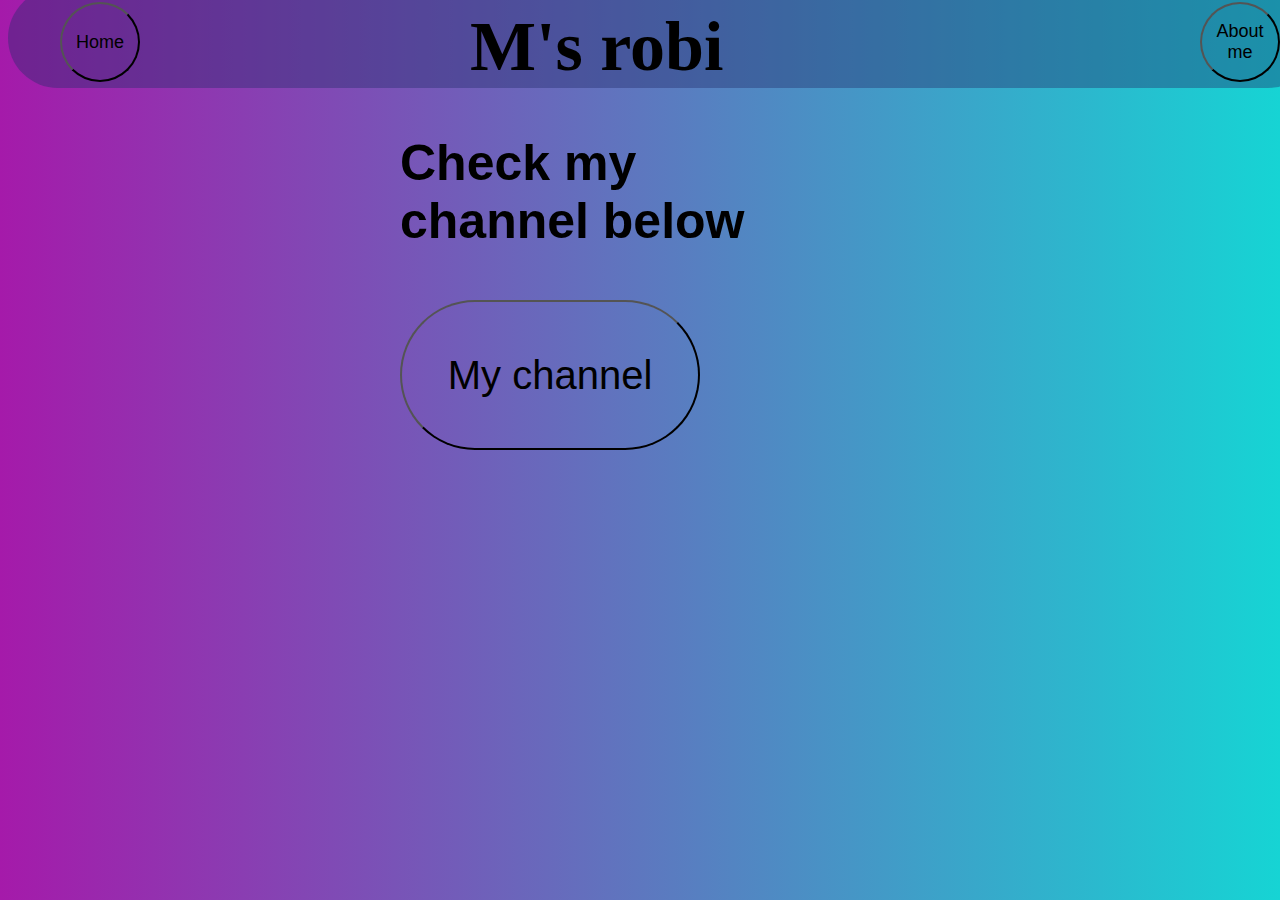
<file: index.html>
<!DOCTYPE html>
<html lang="en">
<head>
    <link rel="stylesheet" href="style.css">
    <meta charset="UTF-8">
    <meta http-equiv="X-UA-Compatible" content="IE=edge">
    <meta name="viewport" content="width=device-width, initial-scale=1.0">
    <title>M'S ROBI</title>
</head>
<body>
    <div class="nav"></div>
    <h1 class="title">
        M's robi
    </h1>
    <a href="index.html"><div class="homebutton"><button>Home</button></div></a>
    <a href="about.html"><div class="about-me-button"><button>About me</button></div></a>
    <H1 class="h1">Check my channel below
     </H1>
     <a href="https://www.youtube.com/channel/UCmPRycfFLP7WK7p3CafF1aQ"><div class="channel-button"><button>My channel</button></div></a>
</body>
</html>
</file>
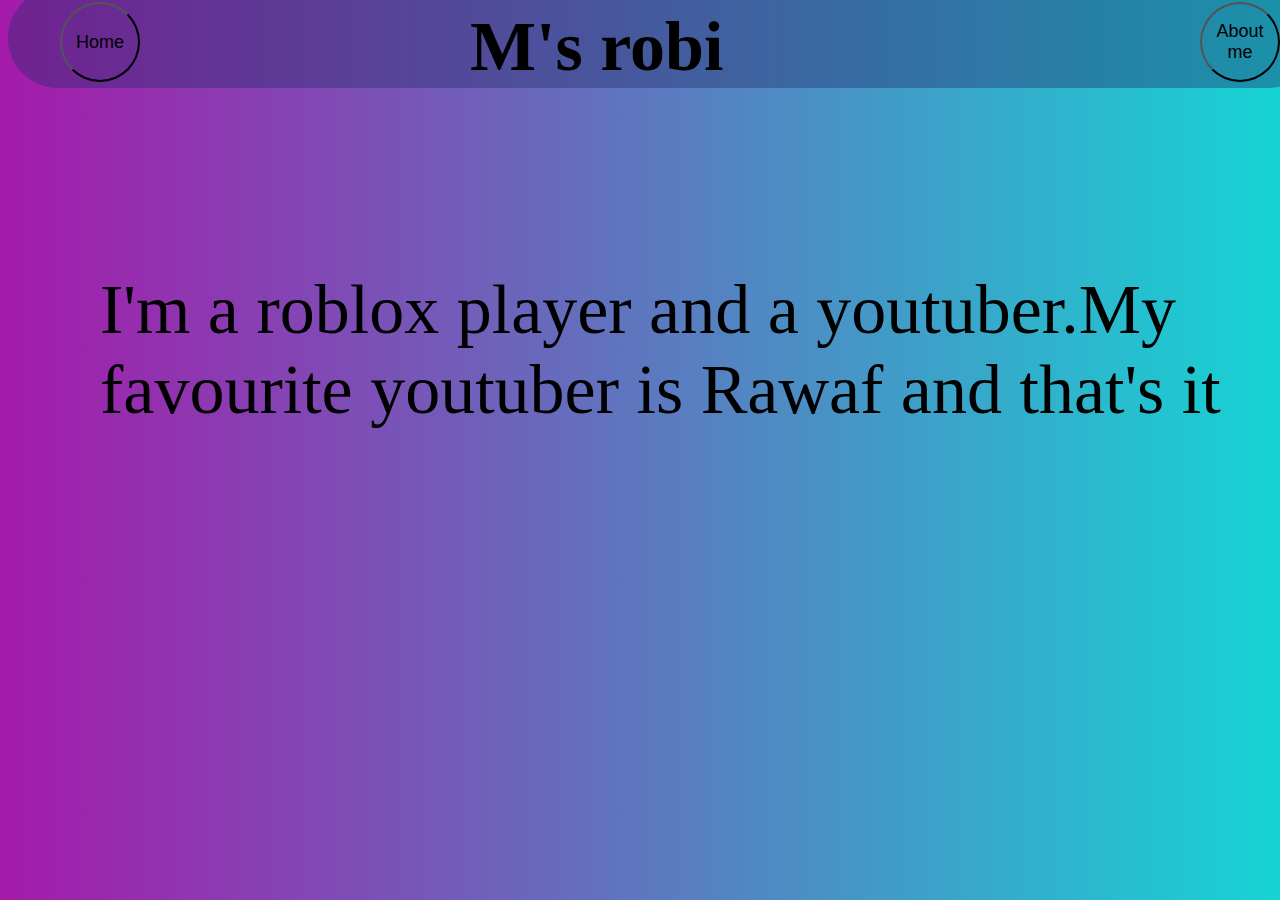
<file: about.html>
<!DOCTYPE html>
<html lang="en">
<head>
    <link rel="stylesheet" href="about.css">
    <meta charset="UTF-8">
    <meta http-equiv="X-UA-Compatible" content="IE=edge">
    <meta name="viewport" content="width=device-width, initial-scale=1.0">
    <title>M's robi</title>
</head>
<body>
    <div class="nav"></div>
    <h1 class="title">
        M's robi
    </h1>
    <a href="index.html"><div class="homebutton"><button>Home</button></div></a>
    <a href="about.html"><div class="about-me-button"><button>About me</button></div></a>
    <p class="about">I'm a roblox player and a youtuber.My favourite youtuber is Rawaf and that's it
          </p>
</body>
</html>
</file>
<file: style.css>
body{
    overflow: hidden;
    background: linear-gradient(to right, rgb(165, 26, 170), rgb(22, 212, 212));
}

.nav{
    position: relative;
    height: 100px;
    width: 1310px;
    background: rgba(35, 44, 108, 0.4);
    top: -20px;
    border-radius: 100px;
}

.title{
    position: absolute;
    font-size: 70px;
    top: -40px;
    left: 470px;
    color: rgb(0, 0, 0);
}

.homebutton button{
    position: absolute;
    height: 80px;
    width: 80px;
    border-radius: 100px;
    font-size: large;
    background-color: rgba(35, 44, 108, 0);
    top: 2px;
    left: 60px;
}

.homebutton :hover{
    cursor: pointer;
    border-color: rgb(52, 96, 157);
    background-color: rgba(35, 44, 108, 0.1);
}


.about-me-button button{
    position: absolute;
    height: 80px;
    width: 80px;
    border-radius: 100px;
    font-size: large;
    background-color: rgba(35, 44, 108, 0);
    top: 2px;
    left: 1200px;
}

.about-me-button :hover{
    cursor: pointer;
    border-color: rgb(176, 182, 191);
    background-color: rgba(35, 44, 108, 0.1);
}

.h1{
    position: absolute;
    font-size: 50px;
    width: 400px;
    left: 400px;
    top: 100px;
    color: rgb(0, 0, 0);
    font-family: 'Lucida Sans', 'Lucida Sans Regular', 'Lucida Grande', 'Lucida Sans Unicode', Geneva, Verdana, sans-serif;
}

.channel-button button{
    position: absolute;
    height: 150px;
    width: 300px;
    border-radius: 100px;
    font-size: 40px;
    background-color: rgba(35, 44, 108, 0);
    top: 300px;
    left: 400px;
    color: rgb(0, 0, 0);
}

.channel-button :hover{
    cursor: pointer;
    border-color: rgb(52, 96, 157);
    background-color: rgba(185, 186, 193, 0.6);
}
</file>
<file: about.css>
body{
    overflow: hidden;
    background: linear-gradient(to right, rgb(165, 26, 170), rgb(22, 212, 212));
}

.nav{
    position: relative;
    height: 100px;
    width: 1310px;
    background: rgba(35, 44, 108, 0.4);
    top: -20px;
    border-radius: 100px;
}

.title{
    position: absolute;
    font-size: 70px;
    top: -40px;
    left: 470px;
    color: rgb(0, 0, 0);
}

.homebutton button{
    position: absolute;
    height: 80px;
    width: 80px;
    border-radius: 100px;
    font-size: large;
    background-color: rgba(35, 44, 108, 0);
    top: 2px;
    left: 60px;
}

.homebutton :hover{
    cursor: pointer;
    border-color: rgb(52, 96, 157);
    background-color: rgba(35, 44, 108, 0.1);
}


.about-me-button button{
    position: absolute;
    height: 80px;
    width: 80px;
    border-radius: 100px;
    font-size: large;
    background-color: rgba(35, 44, 108, 0);
    top: 2px;
    left: 1200px;
}

.about-me-button :hover{
    cursor: pointer;
    border-color: rgb(176, 182, 191);
    background-color: rgba(35, 44, 108, 0.1);
}

.about{
    font-size: 70px;
    position: absolute;
    top: 200px;
    left: 100px;
    font-family: 'Times New Roman', Times, serif;
}
</file>
